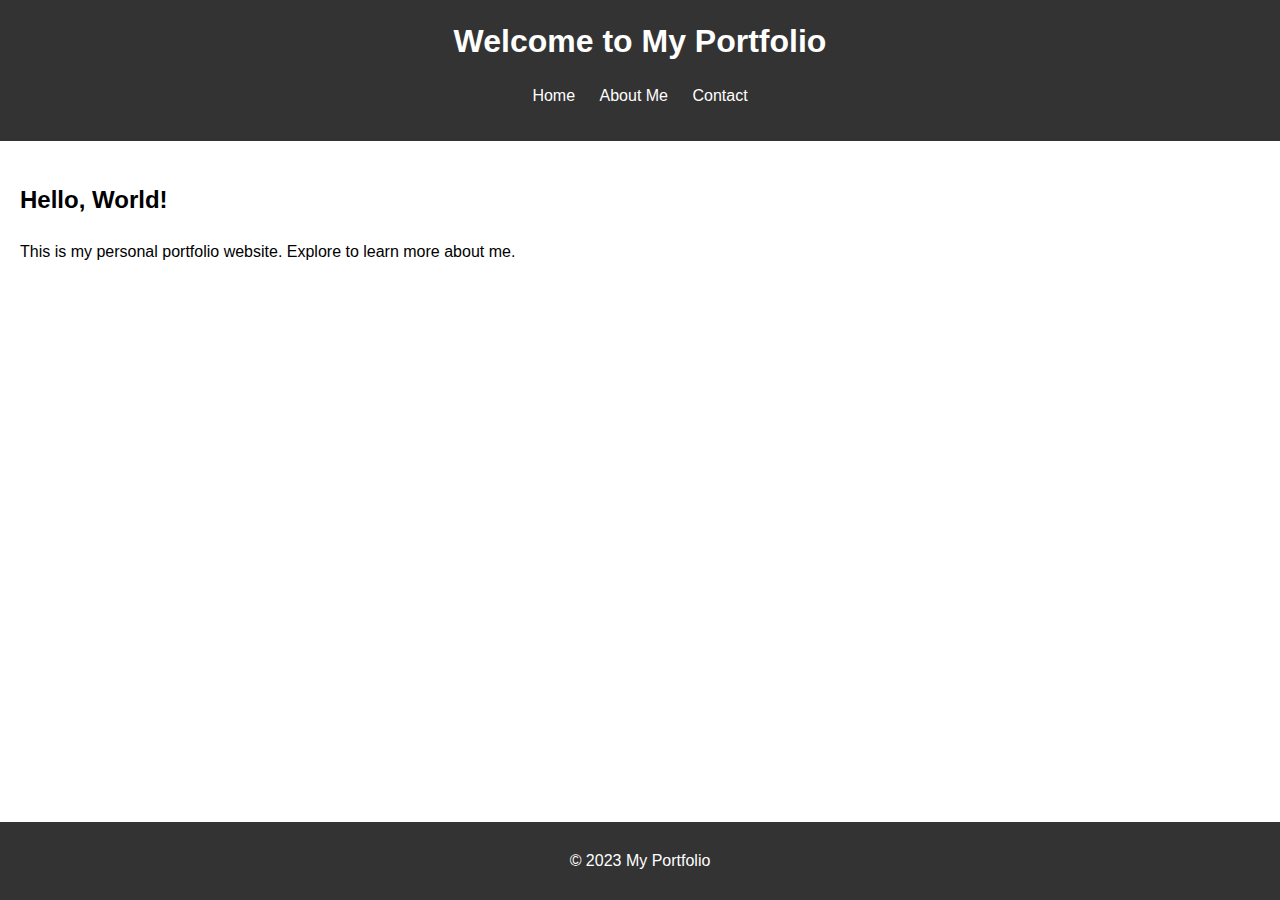
<file: index.html>
<!DOCTYPE html>
<html lang="en">
<head>
    <meta charset="UTF-8">
    <meta name="viewport" content="width=device-width, initial-scale=1.0">
    <title>My Portfolio</title>
    <link rel="stylesheet" href="styles.css">
</head>
<body>
    <header>
        <h1>Welcome to My Portfolio</h1>
        <nav>
            <ul>
                <li><a href="index.html">Home</a></li>
                <li><a href="about.html">About Me</a></li>
                <li><a href="contact.html">Contact</a></li>
            </ul>
        </nav>
    </header>
    <main>
        <section>
            <h2>Hello, World!</h2>
            <p>This is my personal portfolio website. Explore to learn more about me.</p>
        </section>
    </main>
    <footer>
        <p>&copy; 2023 My Portfolio</p>
    </footer>
</body>
</html>
</file>
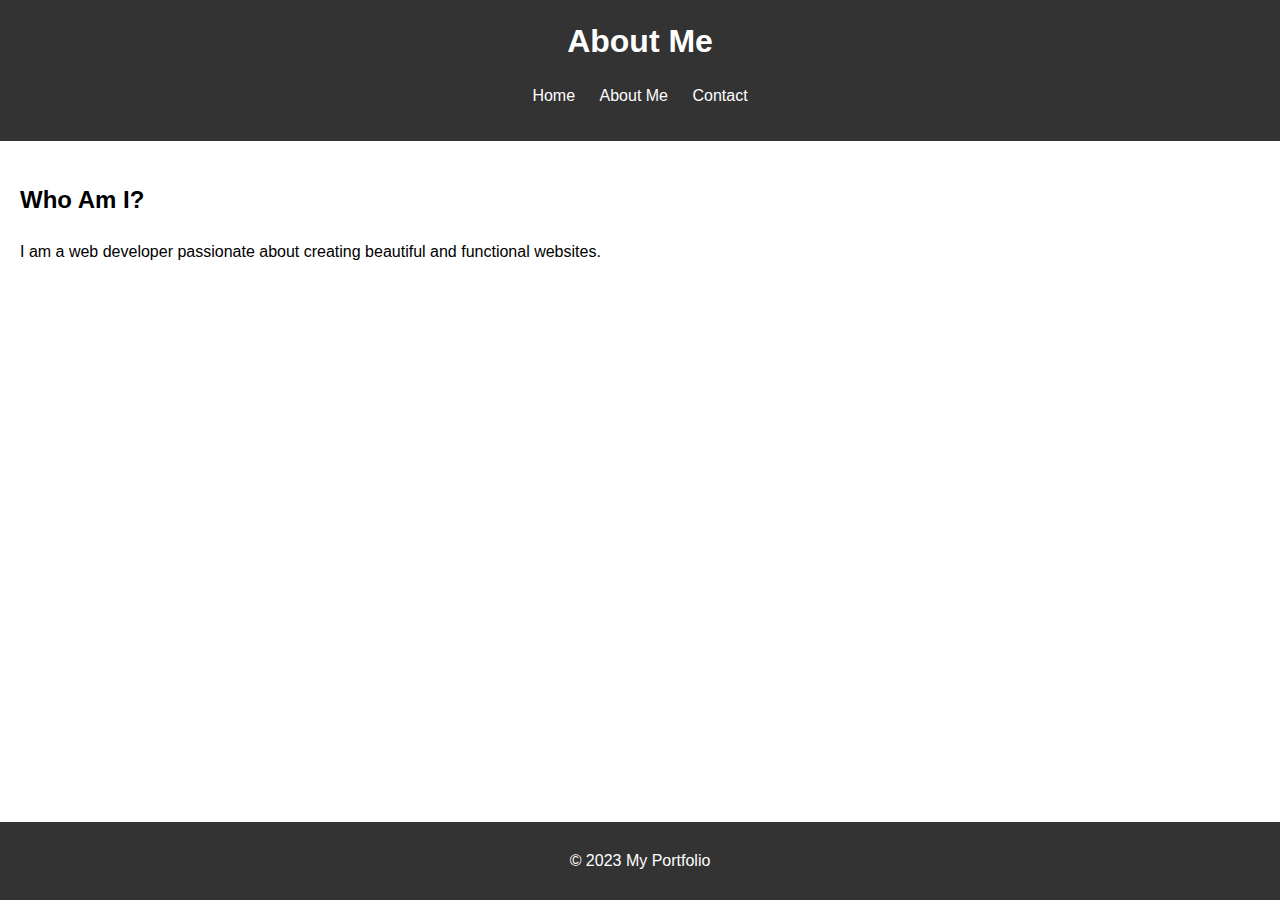
<file: about.html>
<!DOCTYPE html>
<html lang="en">
<head>
    <meta charset="UTF-8">
    <meta name="viewport" content="width=device-width, initial-scale=1.0">
    <title>About Me</title>
    <link rel="stylesheet" href="styles.css">
</head>
<body>
    <header>
        <h1>About Me</h1>
        <nav>
            <ul>
                <li><a href="index.html">Home</a></li>
                <li><a href="about.html">About Me</a></li>
                <li><a href="contact.html">Contact</a></li>
            </ul>
        </nav>
    </header>
    <main>
        <section>
            <h2>Who Am I?</h2>
            <p>I am a web developer passionate about creating beautiful and functional websites.</p>
        </section>
    </main>
    <footer>
        <p>&copy; 2023 My Portfolio</p>
    </footer>
</body>
</html>
</file>
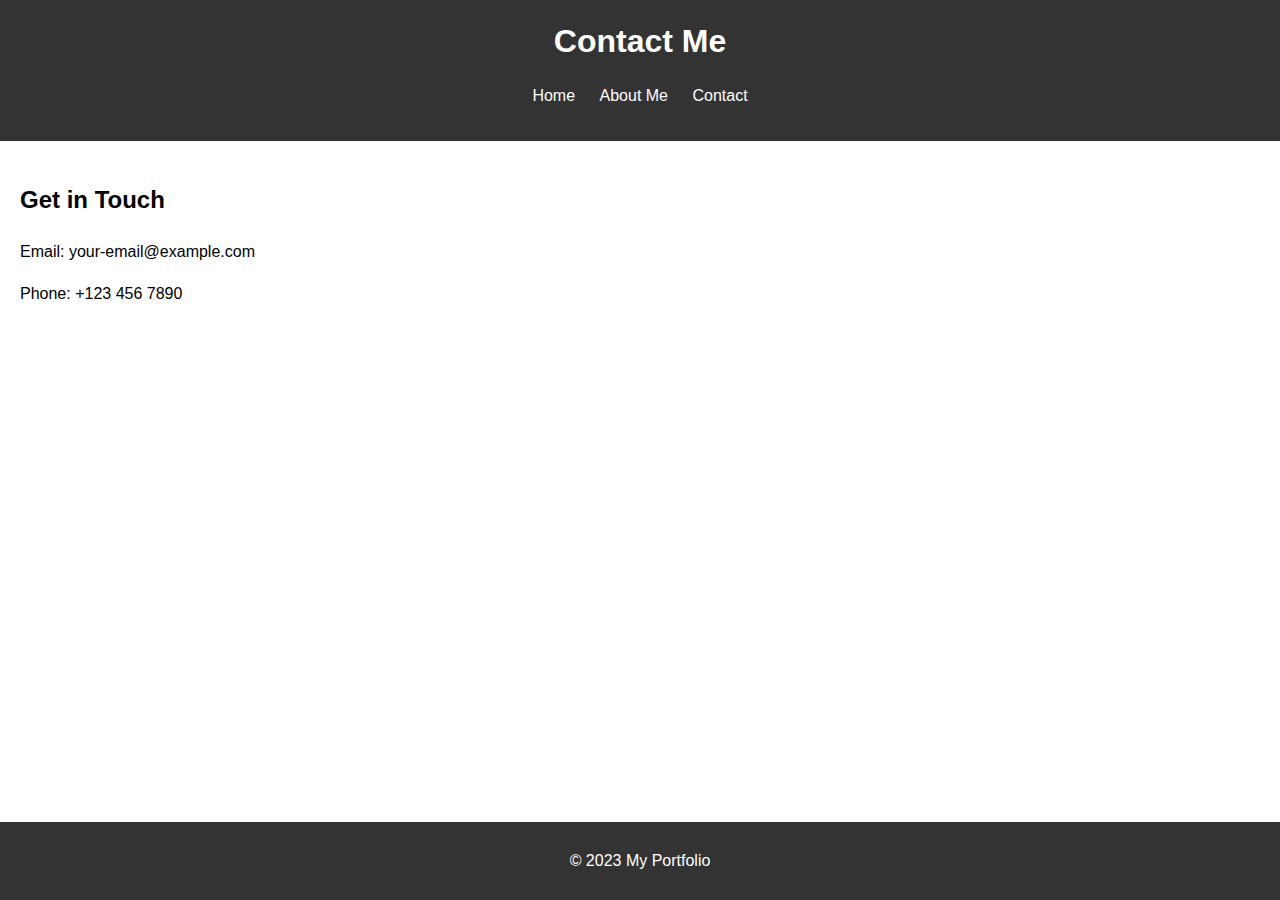
<file: contact.html>
<!DOCTYPE html>
<html lang="en">
<head>
    <meta charset="UTF-8">
    <meta name="viewport" content="width=device-width, initial-scale=1.0">
    <title>Contact Me</title>
    <link rel="stylesheet" href="styles.css">
</head>
<body>
    <header>
        <h1>Contact Me</h1>
        <nav>
            <ul>
                <li><a href="index.html">Home</a></li>
                <li><a href="about.html">About Me</a></li>
                <li><a href="contact.html">Contact</a></li>
            </ul>
        </nav>
    </header>
    <main>
        <section>
            <h2>Get in Touch</h2>
            <p>Email: your-email@example.com</p>
            <p>Phone: +123 456 7890</p>
        </section>
    </main>
    <footer>
        <p>&copy; 2023 My Portfolio</p>
    </footer>
</body>
</html>
</file>
<file: styles.css>
/* General Styles */
body {
    font-family: Arial, sans-serif;
    margin: 0;
    padding: 0;
    line-height: 1.6;
}

header {
    background-color: #333;
    color: #fff;
    padding: 1rem 0;
    text-align: center;
}

header h1 {
    margin: 0;
}

nav ul {
    list-style: none;
    padding: 0;
}

nav ul li {
    display: inline;
    margin: 0 10px;
}

nav ul li a {
    color: #fff;
    text-decoration: none;
}

main {
    padding: 20px;
}

footer {
    background-color: #333;
    color: #fff;
    text-align: center;
    padding: 10px 0;
    position: fixed;
    width: 100%;
    bottom: 0;
}
</file>
